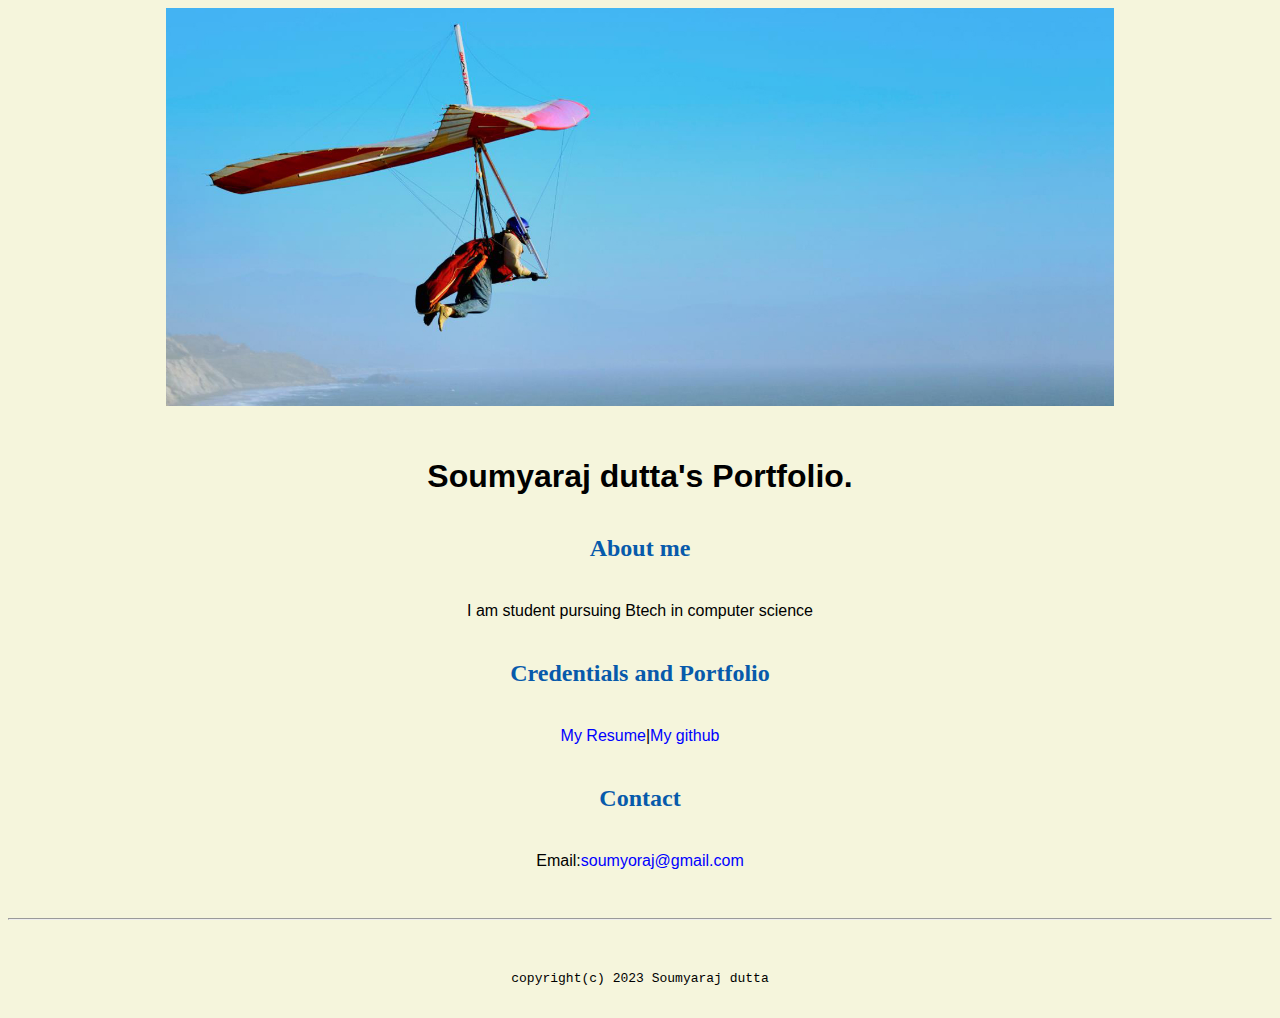
<file: index.html>
<!doctype html>

<!-- this is a comment for human! -->

<html lang="en">

  <header>

    <link rel="stylesheet" href="css/master.css">
    <title>Soumyaraj dutta's Portfolio</title>
    <link rel="FviconIcon" href="favicon.ico" type="image/x-icon"/>
    <link rel="shortcut" href="favicon.ico" type="image/x-icon"/>
    <meta name="viewport" content="width=device-width,initial-scale=1,shrink-to-fit=no">
    <meta name="name" content="Soumyaraj dutta's portal">
    <meta name="robots" content="noindex,nofollow">
  </header>

  <body>
    <img src="images\banner.jpg" alt="picture" width="75%"/>
    <h1>Soumyaraj dutta's Portfolio.</h1>
    <h2>About me</h2>
    <p>I am student pursuing Btech in computer science </p>
    <h2>Credentials and Portfolio</h2>

    <p><a href="resume.html">My Resume</a>|<a href="https://github.com/soumyarajD">My github</a></p>
    <h2>Contact</h2>
    <p>Email:<a href="soumyoraj@gmail.com">soumyoraj@gmail.com</a></p>

  </body>

  <footer>
<hr>
<code>copyright(c) 2023 Soumyaraj dutta</code>
  </footer>


</html>
</file>
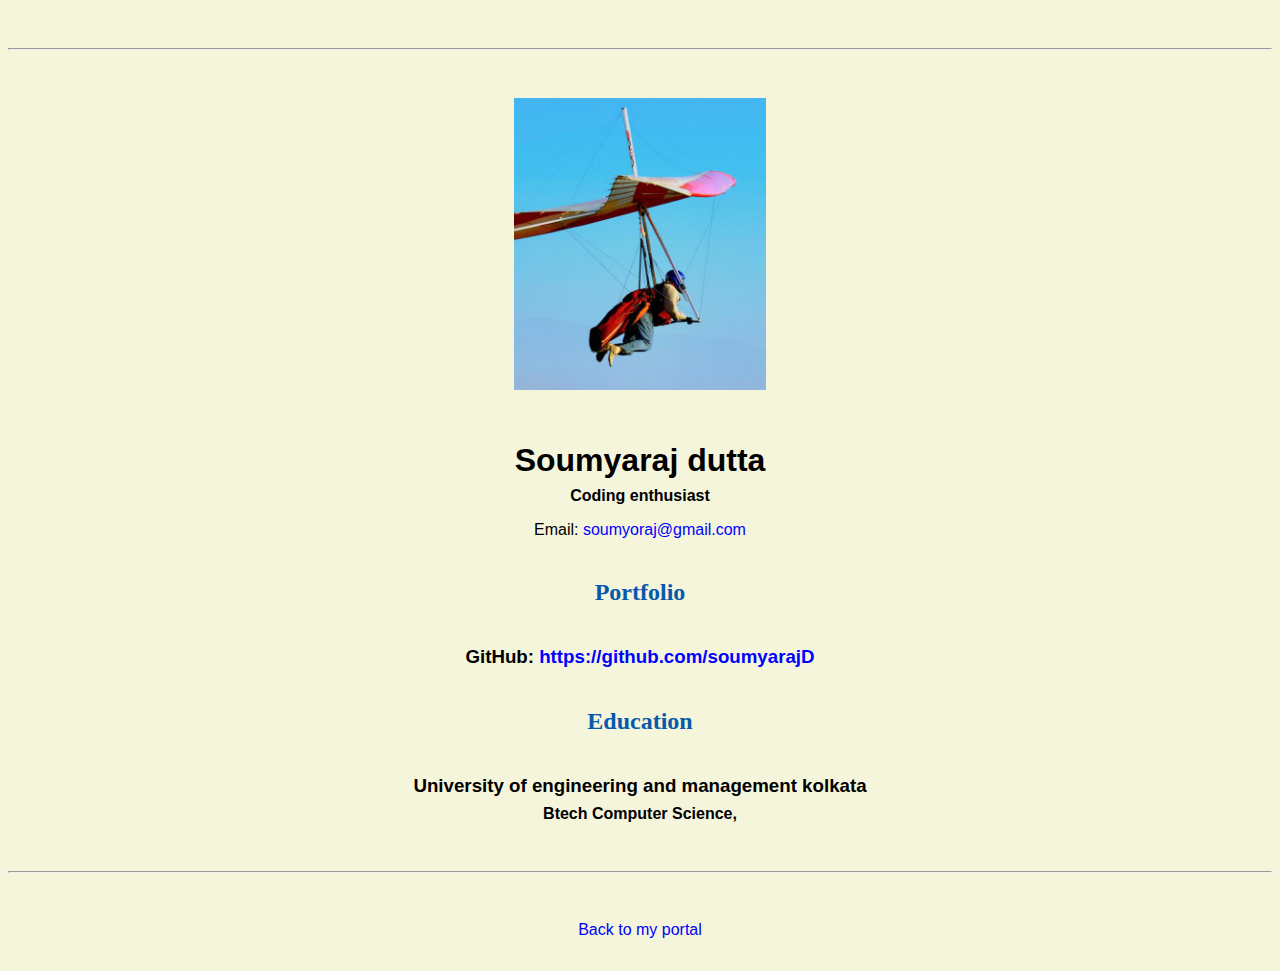
<file: resume.html>
<!doctype html>

<!-- this is a comment for human! -->

<html lang="en">

  <header>
    <title>Soumyaraj dutta's Resume</title>
    <link rel="stylesheet" href="css/master.css">
    <link rel="FviconIcon" href="favicon.ico" type="image/x-icon"/>
    <link rel="shortcut" href="favicon.ico" type="image/x-icon"/>
    <meta name="viewport" content="width=device-width,initial-scale=1,shrink-to-fit=no">
    <meta name="name" content="Soumyaraj dutta's portal">
    <meta name="robots" content="noindex,nofollow">
  </header>

  <body>
    <hr>

    <img src="images/headshot.jpg" alt="Soumyaraj's headshot" width="20%">

    <h1>Soumyaraj dutta</h1>
    <h4>Coding enthusiast</h4>

    <p>Email: <a href="soumyoraj@gmail.com" target="_blank">soumyoraj@gmail.com</a></p>
    <!-- don't post physical address, personal phone number or other personal information on the web! -->

    <h2>Portfolio</h2>
      <h3>GitHub: <a href="https://github.com/soumyarajD" target="_blank">https://github.com/soumyarajD</a></h3>

    <h2>Education</h2>

    <h3>University of engineering and management kolkata</h3>
    <h4>Btech Computer Science,</h4>



  </body>

  <footer>
  <hr>
  <p><a href="index.html">Back to my portal</a><p>
  </footer>

</html>
</file>
<file: css/master.css>
/* Cascading stylesheet for the website */

/* Text inside these asterisks and slashes are comments for human */

  a {
    color: blue;
    text-decoration: none; /* This means we do not want hyperlinks to be underlined */
  }

  a:hover {
    color:red;
    text-decoration: none; /* This means we do not want hyperlinks to be underlined */
  }

  body {
    background-color: beige;
    color:black;
    font-family: Arial,helvetica,sans-serif;
    text-align:center;
   }

  footer {
    margin-top: 2rem;
    margin-bottom: 2rem;
  }

  h1 {
    margin-bottom: 0.5rem;
    margin-top: 3rem;
   }

  h2 {
    color:#075AAB;
    font-family: serif;
    margin-bottom: 2.5rem;
    margin-top: 2.5rem;
   }

  h3 {
    margin-bottom: 0;
    margin-top: 2rem;
  }

  h4 {
    margin-bottom: 1rem;
    margin-top: 0.5rem;
  }

  h5 {
    margin-top: 0.5rem;
  }

  hr {
    margin-bottom: 3rem;
    margin-top: 3rem;
  }

  /* this controls how the bullet points in the resume page looks */
  ul {
    display: table;
    margin: 0 auto;
    text-align: left;
  }
</file>
